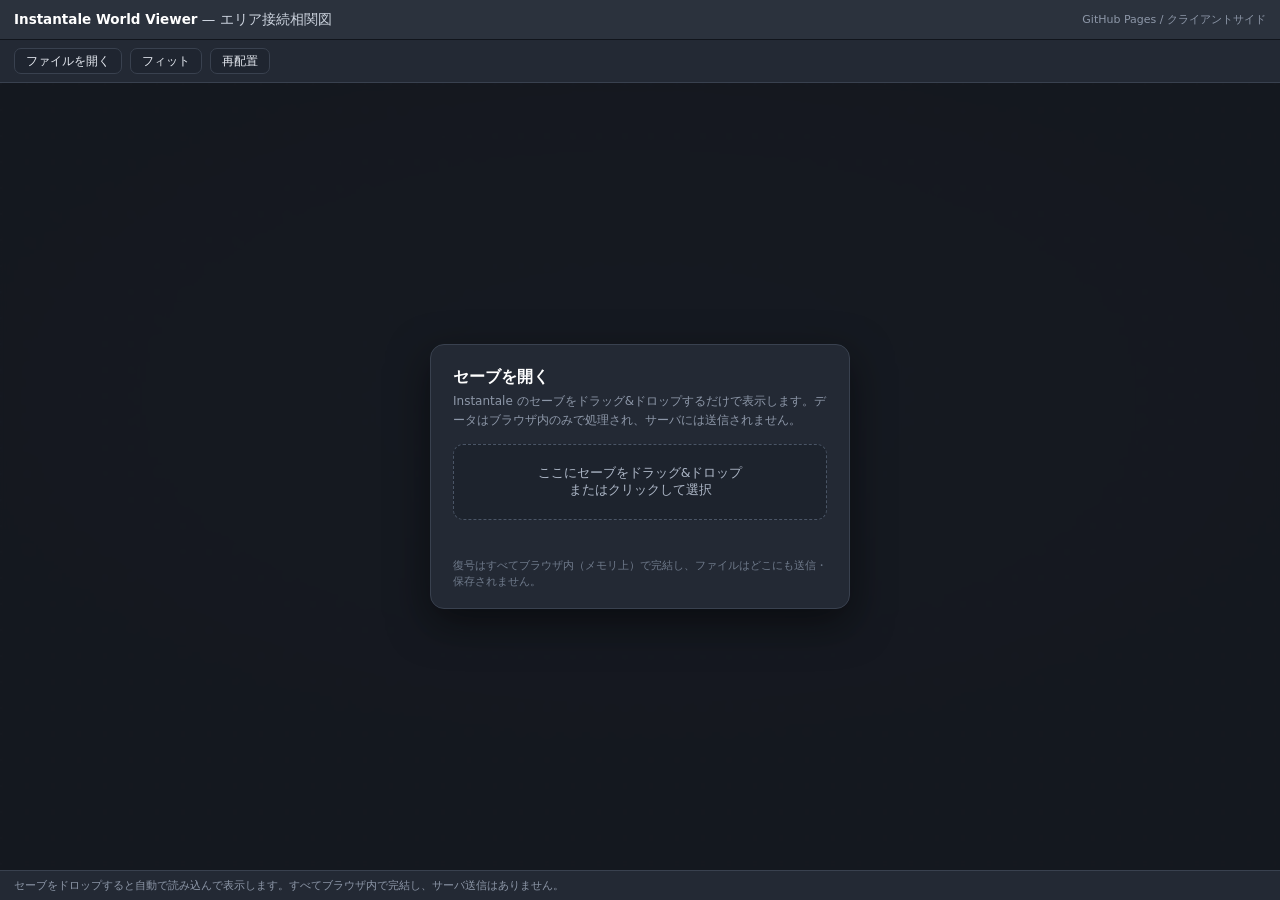
<file: index.html>
<!DOCTYPE html>
<html lang="ja">
<head>
<meta charset="UTF-8">
<meta name="viewport" content="width=device-width, initial-scale=1.0">
<title>Instantale World Viewer</title>
<link rel="stylesheet" href="./styles.css">
</head>
<body>
<div class="app">
  <div class="titlebar">
    <span class="ttl"><b>Instantale World Viewer</b> — エリア接続相関図</span>
    <span class="spacer"></span>
    <span class="hint">GitHub Pages / クライアントサイド</span>
  </div>
  <div class="toolbar">
    <button class="btn" id="reopen">ファイルを開く</button>
    <button class="btn primary" id="back" style="display:none">← エリア相関図に戻る</button>
    <button class="btn" id="fit">フィット</button>
    <button class="btn" id="relayout">再配置</button>
    <span class="legend" id="legend"></span>
  </div>
  <div class="stage" id="stage">
    <svg id="svg">
      <defs>
        <marker id="arrow" viewBox="0 0 10 10" refX="9" refY="5" markerWidth="6.5" markerHeight="6.5" orient="auto-start-reverse"><path d="M0,0 L10,5 L0,10 z" fill="var(--edge)"/></marker>
        <marker id="arrowhi" viewBox="0 0 10 10" refX="9" refY="5" markerWidth="7" markerHeight="7" orient="auto-start-reverse"><path d="M0,0 L10,5 L0,10 z" fill="var(--edge-hi)"/></marker>
        <pattern id="dots" width="26" height="26" patternUnits="userSpaceOnUse"><circle cx="1" cy="1" r="1" fill="#2c3340"/></pattern>
      </defs>
      <g id="world"><rect x="-4000" y="-4000" width="8000" height="8000" fill="url(#dots)"/>
        <g id="clinks"></g><g id="cedges"></g><g id="edges"></g><g id="children"></g><g id="nodes"></g></g>
    </svg>

    <div class="inspect" id="inspect">
      <h4 id="i-name">—</h4><div class="meta" id="i-id">id —</div>
      <div class="row"><span>接続</span><b id="i-adj">—</b></div>
      <div class="sub"><h5 id="i-subh">施設 / ダンジョン</h5><div id="i-sub"></div></div>
      <div class="phint" id="i-hint"></div>
    </div>

    <div class="loader" id="loader">
      <div class="card">
        <h2>セーブを開く</h2>
        <p>Instantale のセーブをドラッグ&ドロップするだけで表示します。データはブラウザ内のみで処理され、サーバには送信されません。</p>
        <div class="drop" id="drop">ここにセーブをドラッグ&ドロップ<br>またはクリックして選択</div>
        <input type="file" id="file" style="display:none">
        <div class="status" id="status"></div>
        <div class="priv">復号はすべてブラウザ内（メモリ上）で完結し、ファイルはどこにも送信・保存されません。</div>
      </div>
    </div>
  </div>
  <div class="footer">セーブをドロップすると自動で読み込んで表示します。すべてブラウザ内で完結し、サーバ送信はありません。</div>
</div>
<script type="module" src="./js/main.js"></script>
</body>
</html>
</file>
<file: styles.css>
:root{
  --bg:#1b1f27;--panel:#232934;--panel-2:#1f2530;--line:#39414f;--ink:#e7ebf2;--ink-dim:#8d97a8;
  --edge:#5b6576;--edge-hi:#63c6da;--ring:#f1f4fa;--chrome:#2b323d;
  --fac:#d6a13a;--dun:#c25a78;--accent:#4d7ea8;--start:#7a6a2e;
}
*{box-sizing:border-box} html,body{margin:0;height:100%}
body{background:var(--bg);color:var(--ink);font-family:"Segoe UI","Hiragino Kaku Gothic ProN","Noto Sans JP",system-ui,sans-serif;-webkit-font-smoothing:antialiased;overflow:hidden}
.app{display:flex;flex-direction:column;height:100vh}
.titlebar{display:flex;align-items:center;gap:10px;height:40px;padding:0 14px;background:var(--chrome);border-bottom:1px solid #11151c}
.titlebar .ttl{font-size:13.5px;color:#cdd4df}.titlebar .ttl b{color:#fff;font-weight:600}
.titlebar .spacer{flex:1}.titlebar .hint{font-size:11px;color:var(--ink-dim)}
.toolbar{display:flex;align-items:center;gap:8px;flex-wrap:wrap;padding:8px 14px;background:var(--panel);border-bottom:1px solid var(--line)}
.btn{appearance:none;border:1px solid var(--line);background:var(--panel-2);color:var(--ink);font-size:12px;padding:6px 11px;border-radius:7px;cursor:pointer;font-family:inherit;line-height:1}
.btn:hover{border-color:#55617a;background:#28303d}.btn:active{transform:translateY(1px)}
.btn.primary{border-color:var(--accent);background:#2c4a63;color:#dcebf7}.btn.primary:hover{background:#34597a}
.legend{display:flex;align-items:center;gap:12px;margin-left:auto;font-size:11.5px;color:var(--ink-dim);flex-wrap:wrap}
.legend .sw{display:inline-flex;align-items:center;gap:6px}.legend i{width:11px;height:11px;border-radius:3px;display:inline-block}
.legend .di{width:10px;height:10px;display:inline-block;transform:rotate(45deg)}
.stage{position:relative;flex:1;overflow:hidden;background:radial-gradient(1200px 600px at 50% 40%,#222a36 0%,var(--bg) 62%)}
svg{display:block;width:100%;height:100%;touch-action:none;cursor:grab}svg.panning{cursor:grabbing}
.edge{stroke:var(--edge);stroke-width:1.7;fill:none;transition:stroke .12s,opacity .12s}
.edge.hi{stroke:var(--edge-hi);stroke-width:2.5}.edge.dim{opacity:.16}
.clink{stroke:#4b5360;stroke-width:1.1;opacity:.7}
.cedge{stroke:var(--fac);stroke-width:1.6;opacity:.55;fill:none}
.node{cursor:pointer}.node .pill{stroke:#11151c;stroke-width:1.5;filter:drop-shadow(0 2px 3px rgba(0,0,0,.45))}
.node .lab{font-size:12px;fill:#fff;dominant-baseline:central;pointer-events:none;font-weight:550}
.node .id{font-size:9.5px;fill:rgba(255,255,255,.66);dominant-baseline:central;pointer-events:none;font-family:"Consolas",monospace}
.node.dim{opacity:.26}.node.sel .pill{stroke:var(--ring);stroke-width:2.4}
.startring{fill:none;stroke:var(--ring);stroke-width:1.6;stroke-dasharray:3 3;opacity:.85}
.startbadge{font-size:9px;fill:var(--ring);dominant-baseline:central;text-anchor:middle;font-weight:700}
.child{cursor:grab}.child .mk{stroke:#11151c;stroke-width:1.2}.child .clab{font-size:9px;fill:#c9d1de;dominant-baseline:central;pointer-events:none}
.child.dim{opacity:.22}
.footer{font-size:11px;color:var(--ink-dim);padding:7px 14px;background:var(--panel);border-top:1px solid var(--line)}
.footer b{color:#aeb7c6;font-weight:600}
.inspect{position:absolute;right:12px;top:12px;width:330px;max-width:82vw;max-height:78vh;overflow:auto;background:rgba(31,37,48,.96);border:1px solid var(--line);border-radius:10px;padding:15px 17px;backdrop-filter:blur(4px);display:none;box-shadow:0 8px 22px rgba(0,0,0,.4);pointer-events:none}
.inspect.on{display:block}.inspect h4{margin:0 0 3px;font-size:16px;color:#fff}
.inspect .meta{font-size:12.5px;color:var(--ink-dim);margin-bottom:11px}
.inspect .row{font-size:13.5px;display:flex;gap:7px;margin:4px 0;color:#cfd6e2}.inspect .row span{color:var(--ink-dim);min-width:48px}
.inspect .sub{margin-top:11px;border-top:1px solid var(--line);padding-top:10px}
.inspect .sub h5{margin:0 0 7px;font-size:12.5px;color:var(--ink-dim)}
.inspect .it{display:flex;align-items:center;gap:8px;font-size:13.5px;margin:5px 0}.inspect .it .mk{width:13px;height:13px;flex:0 0 auto}
.inspect .it .mk.f{background:var(--fac);border-radius:2px}.inspect .it .mk.d{background:var(--dun);transform:rotate(45deg)}
.inspect .it .tg{color:var(--ink-dim);flex:0 0 auto;margin-right:-3px;font-family:monospace}
.inspect .phint{margin-top:11px;border-top:1px solid var(--line);padding-top:9px;font-size:11.5px;color:var(--accent)}
.inspect .phint:empty{display:none}
/* Loader */
.loader{position:absolute;inset:0;display:flex;align-items:center;justify-content:center;background:rgba(20,24,31,.86);backdrop-filter:blur(3px);z-index:5}
.loader.off{display:none}
.card{width:min(420px,90vw);background:var(--panel);border:1px solid var(--line);border-radius:14px;padding:22px 22px 18px;box-shadow:0 14px 40px rgba(0,0,0,.5)}
.card h2{margin:0 0 4px;font-size:16px;color:#fff}
.card p{margin:0 0 14px;font-size:12px;color:var(--ink-dim);line-height:1.6}
.drop{border:1.5px dashed #4a5566;border-radius:10px;padding:20px;text-align:center;font-size:12.5px;color:#aeb8c8;background:#1d232d;cursor:pointer;transition:.15s}
.drop.over{border-color:var(--accent);background:#22303d;color:#dcebf7}
.field{margin-top:12px}.field label{display:block;font-size:11px;color:var(--ink-dim);margin-bottom:4px}
.field input{width:100%;background:#1d232d;border:1px solid var(--line);border-radius:8px;color:var(--ink);padding:9px 10px;font-size:13px;font-family:inherit}
.actions{display:flex;gap:8px;margin-top:14px}
.actions .btn{flex:1;text-align:center;padding:9px}
.status{margin-top:10px;font-size:11.5px;min-height:16px}.status.err{color:#e88}.status.ok{color:#8db}
.priv{margin-top:12px;font-size:10.5px;color:#6f7a8b;line-height:1.5}
.fname{margin-top:8px;font-size:11.5px;color:#bcd}
</file>
